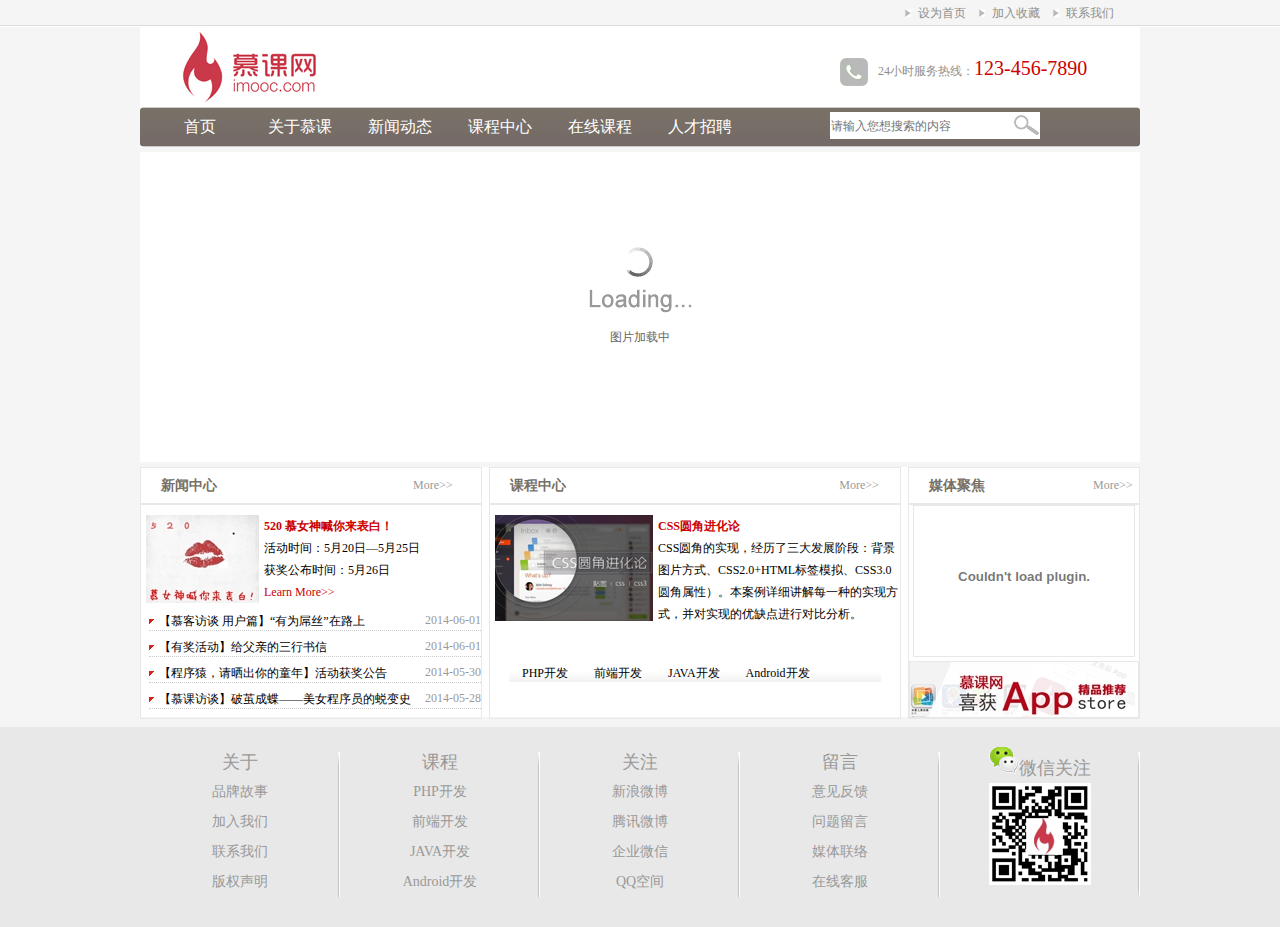
<file: index.html>
<html>
<head>
	<meta charset="UTF-8">
	<title>企业网站</title>
	<link rel="stylesheet" href="css/main.css" type="text/css">
	<script src="js/setHomeSetFav.js" type="text/javascript" ></script>
	<script src="js/myfocus-2.0.1.min.js" type="text/javascript"></script>
	<script src="js/mf-pattern/mF_slide3D.js" type="text/javascript"></script>
	<link rel="stylesheet" href="js/mf-pattern/mF_slide3D.css" type="text/css">
	<script>
		myFocus.set({
			id:"picBox"}
			)
	</script>
</head>
<body>
<div class="header">
	<div class="header_content">
		<ul>
			<li><a href="#">联系我们</a></li>	
			<li><a href="#" onclick="AddFavorite(window.location,document.title)">加入收藏</a></li>
			<li><a href="#" onclick="SetHome(window.location)">设为首页</a></li>
		</ul>
	</div>
</div><!-- header结束 -->
<div class="main">
	<div class="logo">
		<div class="logo_left">
			<img src="images/logo.jpg" alt="慕课网">
		</div>
		<div class="logo_right">
			<img src="images/tel.jpg" alt="服务热线">24小时服务热线：<span class="tel">123-456-7890</span>
		</div>
	</div><!-- logo结束 -->
	<div class="nav">
		<div class="nav_left"></div>
		<div class="nav_mid">
			<div class="nav_mid_left">
				<ul>
					<li><a href="#">首页</a></li>
					<li><a href="#">关于慕课</a></li>
					<li><a href="#">新闻动态</a></li>
					<li><a href="#">课程中心</a></li>
					<li><a href="#">在线课程</a></li>
					<li><a href="#">人才招聘</a></li>
				</ul>
			</div>
			<div class="nav_mid_right">
				<form action=" " method="post">
					<input type="text" class="search_text" placeholder="请输入您想搜索的内容" />
				</form>
			</div>
		</div><!-- nav_mid结束 -->
		<div class="nav_right"></div>
	</div><!-- nav结束 -->
	<div class="ad" id="picBox">
		<div class="loading"><img src="images/loading.gif" alt="图片加载中"></div>
		<div class="pic">
			<ul>
			 	<li><img src="images/ad1.jpg" /></li>
			 	<li><img src="images/ad2.jpg" /></li>
			 	<li><img src="images/ad3.jpg" /></li>
	 		</ul>
		</div>	 		
	</div><!-- ad结束 --> 
	<div class="content">
		<div class="news">
			<div class="news_title">
				<h2 class="news_title_left">新闻中心</h2>
				<a href="news.html" class="news_title_right">More&gt;&gt;</a>
			</div>
			<div class="news_pw">
				<img src="images/news.jpg" >
				<h2><a href="news.html">520 慕女神喊你来表白！</a></h2>
				<p>活动时间：5月20日—5月25日<br/>获奖公布时间：5月26日<br/>  <a href="news.html">Learn More&gt;&gt;</a></p>
			</div>
			<div class="news_list">
				<ul>
					<li><a href="list.html">【慕客访谈 用户篇】“有为屌丝”在路上</a><span>2014-06-01</span></li>
					<li><a href="list.html">【有奖活动】给父亲的三行书信</a><span>2014-06-01</span></li>
					<li><a href="list.html">【程序猿，请晒出你的童年】活动获奖公告</a><span>2014-05-30</span></li>
					<li><a href="list.html">【慕课访谈】破茧成蝶——美女程序员的蜕变史</a><span>2014-05-28</span></li>
				</ul>
			</div>
		</div><!-- news结束 -->
		<div class="course">
			<div class="course_title">
				<h2 class="course_title_left">课程中心</h2>
				<a href="news.html" class="course_title_right">More&gt;&gt;</a>
			</div>
			<div class="course_pw">
				<img src="images/css.jpg" >
				<h2><a href="news.html">CSS圆角进化论</a></h2>
				<p>CSS圆角的实现，经历了三大发展阶段：背景图片方式、CSS2.0+HTML标签模拟、CSS3.0圆角属性）。本案例详细讲解每一种的实现方式，并对实现的优缺点进行对比分析。</p>
			</div>
			<div class="course_list">
				<ul>
					<li> PHP开发</li>
					<li>前端开发</li>
					<li>JAVA开发</li>
					<li>Android开发</li>
				</ul>
			</div>
		</div><!-- course结束 -->
		<div class="sidebar">
			<div class="sidebar_title">
				<h2 class="sidebar_title_left">媒体聚焦</h2>
				<a href="news.html" class="sidebar_title_right">More&gt;&gt;</a>
			</div>
			<div class="sidebar_video">
			<embed src="http://player.youku.com/player.php/Type/Folder/Fid/27198547/Ob/1/sid/XMTU2MDIxMjQ2OA==/v.swf" quality="high" width="220" height="140" align="middle" allowScriptAccess="always" allowFullScreen="true" mode="transparent" type="application/x-shockwave-flash"></embed>
			</div>
			<div class="sidebar_ad">
				<a href="http://player.youku.com/player.php/Type/Folder/Fid/27198547/Ob/1/sid/XMTU2MDIxMjQ2OA==/v.swf"><img src="images/app.jpg"></a>
			</div>
		</div><!-- sidebar结束 -->
	</div><!-- content结束 -->
</div><!-- mian结束 -->
<div class="copyright">
	<div class="copyright_content">
		<ul>
			<li><a href="#">关于</a>
				<ul>
					<li><a href="#">品牌故事</a></li>
					<li><a href="#">加入我们</a></li>
					<li><a href="#">联系我们</a></li>
					<li><a href="#">版权声明</a></li>
				</ul>
			</li>
			<li><a href="#">课程</a>
				<ul>
					<li><a href="#">PHP开发</a></li>
					<li><a href="#">前端开发</a></li>
					<li><a href="#">JAVA开发</a></li>
					<li><a href="#">Android开发</a></li>
				</ul>
			</li>
			<li><a href="#">关注</a>
				<ul>
					<li><a href="#">新浪微博</a></li>
					<li><a href="#">腾讯微博</a></li>
					<li><a href="#">企业微信</a></li>
					<li><a href="#">QQ空间</a></li>
				</ul>
			</li>
			<li><a href="#">留言</a>
				<ul>
					<li><a href="#">意见反馈</a></li>
					<li><a href="#">问题留言</a></li>
					<li><a href="#">媒体联络</a></li>
					<li><a href="#">在线客服</a></li>
				</ul>
			</li>
			<li><a href="#"><img src="images/weixin.png">微信关注</a>
				<ul>
					<li><img src="images/qrcode.jpg"></li>
				</ul>
			</li>
		</ul>
	</div>
</div><!-- copyright结束 -->
</body>
</html>
</file>
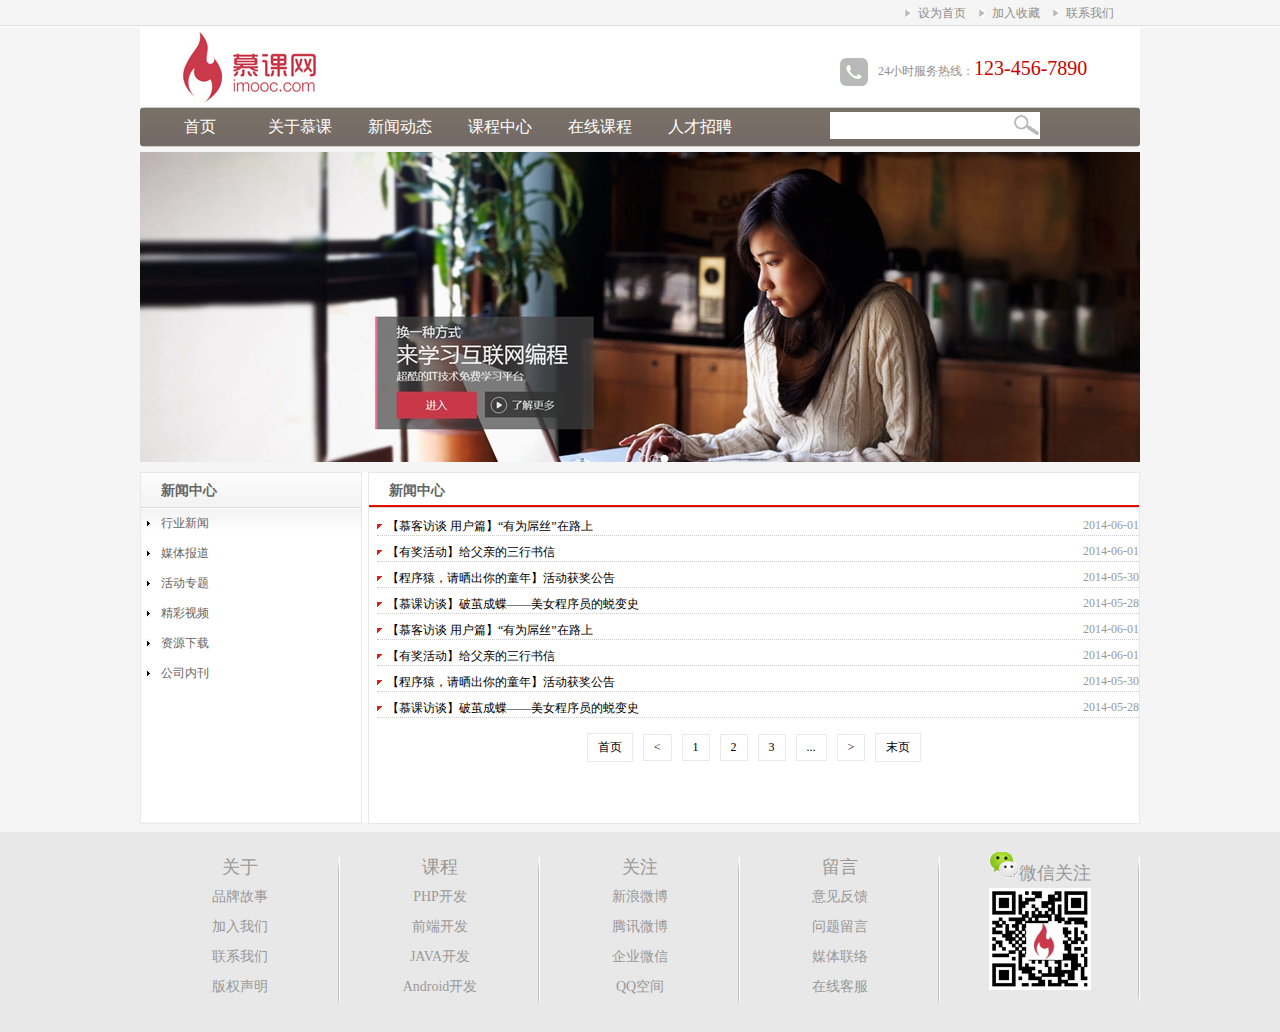
<file: list.html>
<html>
<head>
	<meta charset="UTF-8">
	<title>新闻列表页</title>
	<link rel="stylesheet" href="css/main.css" type="text/css">
	<script src="js/setHomeSetFav.js" type="text/javascript" ></script>
	<style type="text/css">
	

	</style>
</head>
<body>
<div class="header">
	<div class="header_content">
		<ul>
			<li><a href="#">联系我们</a></li>	
			<li><a href="#" onclick="AddFavorite(window.location,document.title)">加入收藏</a></li>
			<li><a href="#" onclick="SetHome(window.location)">设为首页</a></li>
		</ul>
	</div>
</div><!-- header结束 -->
<div class="main">
	<div class="logo">
		<div class="logo_left">
			<img src="images/logo.jpg" alt="慕课网">
		</div>
		<div class="logo_right">
			<img src="images/tel.jpg" alt="服务热线">24小时服务热线：<span class="tel">123-456-7890</span>
		</div>
	</div><!-- logo结束 -->
	<div class="nav">
		<div class="nav_left"></div>
		<div class="nav_mid">
			<div class="nav_mid_left">
				<ul>
					<li><a href="#">首页</a></li>
					<li><a href="#">关于慕课</a></li>
					<li><a href="#">新闻动态</a></li>
					<li><a href="#">课程中心</a></li>
					<li><a href="#">在线课程</a></li>
					<li><a href="#">人才招聘</a></li>
				</ul>
			</div>
			<div class="nav_mid_right">
				<form action=" " method="post">
					<input type="text" class="search_text" />
				</form>
			</div>
		</div><!-- nav_mid结束 -->
		<div class="nav_right"></div>
	</div><!-- nav结束 -->
	<div class="ad" id="picBox">							
		<img src="images/ad1.jpg" />			 	
	</div><!-- ad结束 --> 
	<div class="list_content">
		<div class="news_type">
			<h2>新闻中心</h2>
			<div class="news_type_content">
				<ul>
					<li><a href="#">行业新闻</a></li>
					<li><a href="#">媒体报道</a></li>
					<li><a href="#">活动专题</a></li>
					<li><a href="#">精彩视频</a></li>
					<li><a href="#">资源下载</a></li>
					<li><a href="#">公司内刊</a></li>
				</ul>
			</div>
		</div><!-- news_type -->
		<div class="list_box">
			<h2>新闻中心</h2>
			<div class="news_list">
				<ul>
					<li><a href="news.html">【慕客访谈 用户篇】“有为屌丝”在路上</a><span>2014-06-01</span></li>
					<li><a href="news.html">【有奖活动】给父亲的三行书信</a><span>2014-06-01</span></li>
					<li><a href="news.html">【程序猿，请晒出你的童年】活动获奖公告</a><span>2014-05-30</span></li>
					<li><a href="news.html">【慕课访谈】破茧成蝶——美女程序员的蜕变史</a><span>2014-05-28</span></li>
					<li><a href="news.html">【慕客访谈 用户篇】“有为屌丝”在路上</a><span>2014-06-01</span></li>
					<li><a href="news.html">【有奖活动】给父亲的三行书信</a><span>2014-06-01</span></li>
					<li><a href="news.html">【程序猿，请晒出你的童年】活动获奖公告</a><span>2014-05-30</span></li>
					<li><a href="news.html">【慕课访谈】破茧成蝶——美女程序员的蜕变史</a><span>2014-05-28</span></li>
				</ul>
			</div>
			<div class="page">
				<a href="#">首页</a><a href="#">&lt;</a><a href="#">1</a><a href="#">2</a><a href="#">3</a><a href="#">...</a><a href="#">&gt;</a><a href="#">末页</a>
			</div>
		</div><!-- list_box -->
	</div><!-- list_content结束 -->
</div><!-- mian结束 -->
<div class="copyright">
	<div class="copyright_content">
		<ul>
			<li><a href="#">关于</a>
				<ul>
					<li><a href="#">品牌故事</a></li>
					<li><a href="#">加入我们</a></li>
					<li><a href="#">联系我们</a></li>
					<li><a href="#">版权声明</a></li>
				</ul>
			</li>
			<li><a href="#">课程</a>
				<ul>
					<li><a href="#">PHP开发</a></li>
					<li><a href="#">前端开发</a></li>
					<li><a href="#">JAVA开发</a></li>
					<li><a href="#">Android开发</a></li>
				</ul>
			</li>
			<li><a href="#">关注</a>
				<ul>
					<li><a href="#">新浪微博</a></li>
					<li><a href="#">腾讯微博</a></li>
					<li><a href="#">企业微信</a></li>
					<li><a href="#">QQ空间</a></li>
				</ul>
			</li>
			<li><a href="#">留言</a>
				<ul>
					<li><a href="#">意见反馈</a></li>
					<li><a href="#">问题留言</a></li>
					<li><a href="#">媒体联络</a></li>
					<li><a href="#">在线客服</a></li>
				</ul>
			</li>
			<li><a href="#"><img src="images/weixin.png">微信关注</a>
				<ul>
					<li><img src="images/qrcode.jpg"></li>
				</ul>
			</li>
		</ul>
	</div>
</div><!-- copyright结束 -->
</body>
</html>
</file>
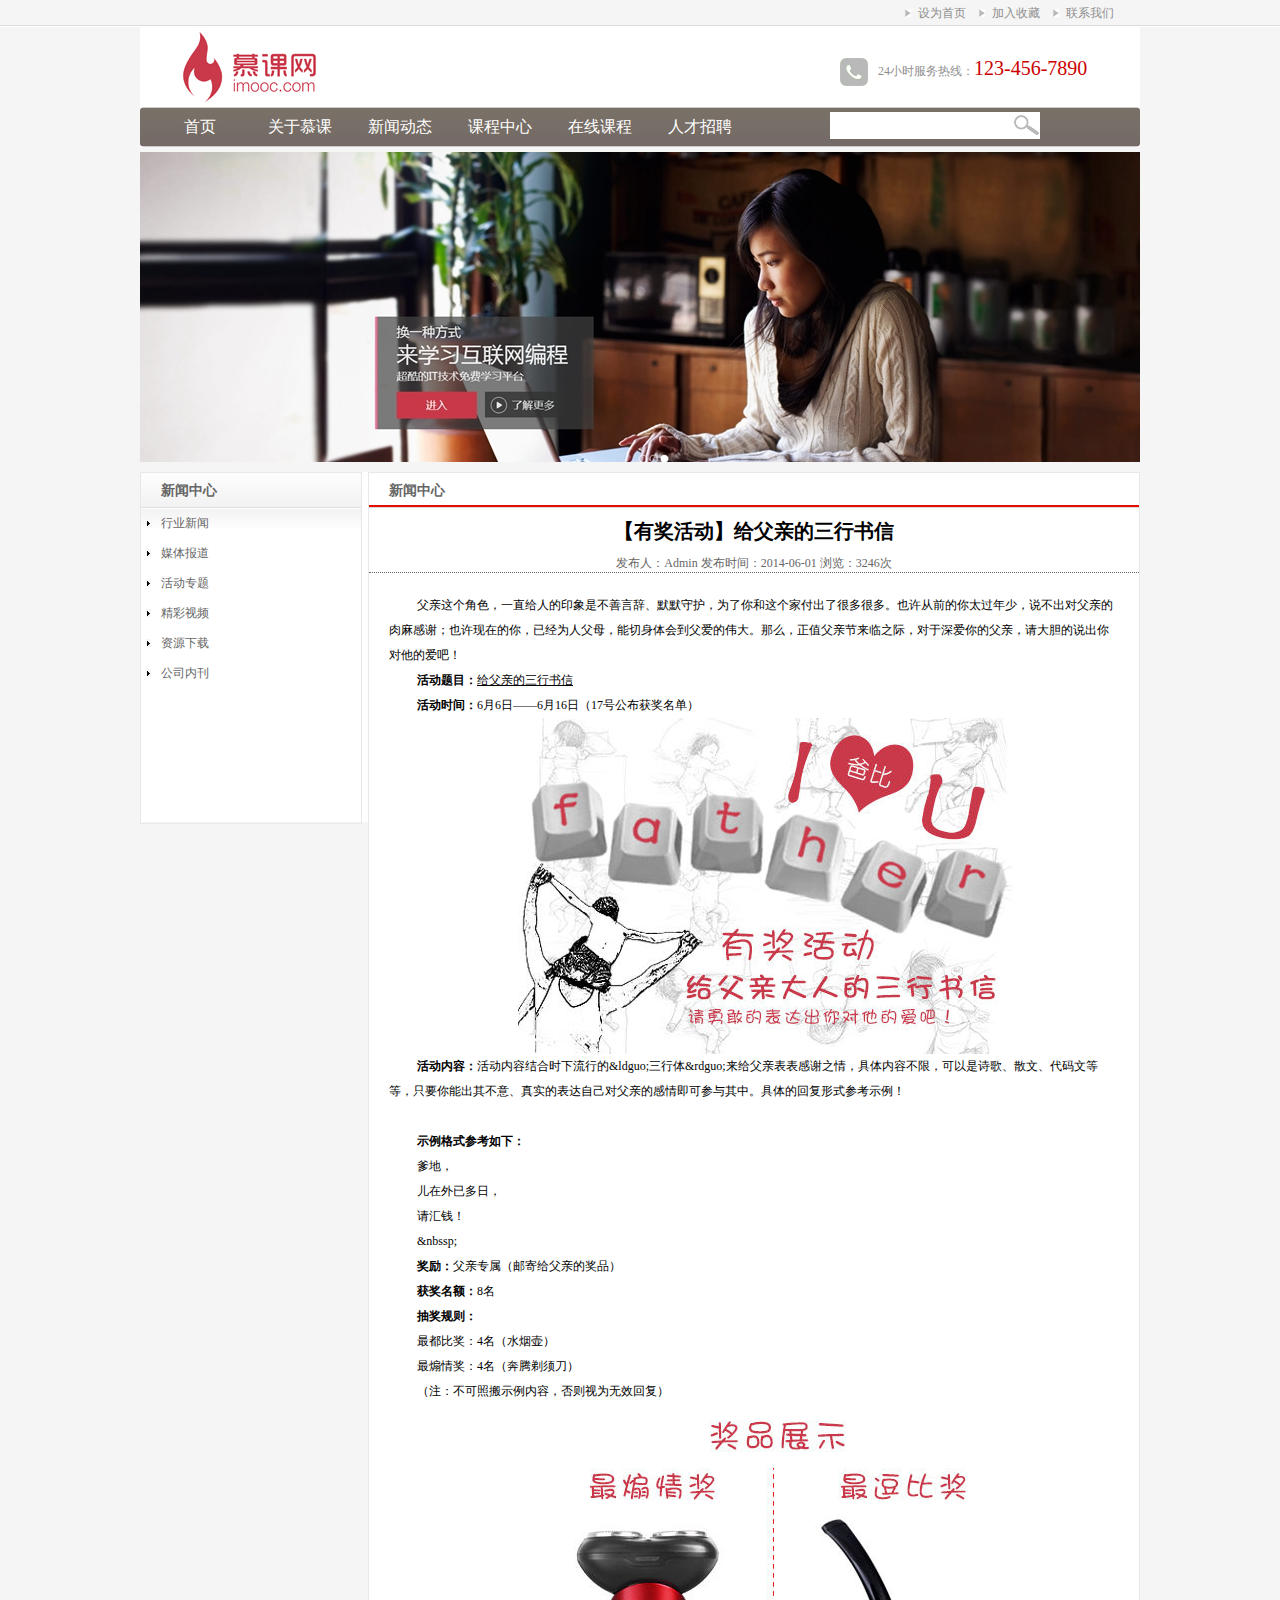
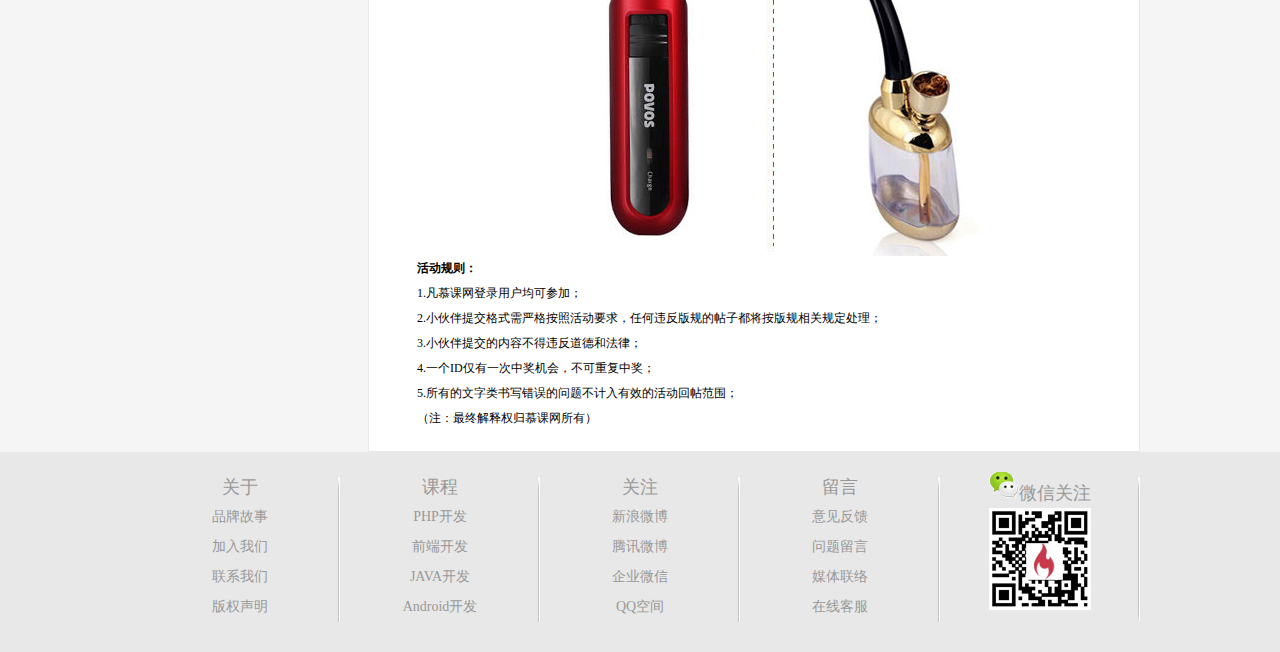
<file: news.html>
<html>
<head>
	<meta charset="UTF-8">
	<title>新闻详细页</title>
	<link rel="stylesheet" href="css/main.css" type="text/css">
	<script src="js/setHomeSetFav.js" type="text/javascript" ></script>
	<style type="text/css">
	

	</style>
</head>
<body>
<div class="header">
	<div class="header_content">
		<ul>
			<li><a href="#">联系我们</a></li>	
			<li><a href="#" onclick="AddFavorite(window.location,document.title)">加入收藏</a></li>
			<li><a href="#" onclick="SetHome(window.location)">设为首页</a></li>
		</ul>
	</div>
</div><!-- header结束 -->
<div class="main">
	<div class="logo">
		<div class="logo_left">
			<img src="images/logo.jpg" alt="慕课网">
		</div>
		<div class="logo_right">
			<img src="images/tel.jpg" alt="服务热线">24小时服务热线：<span class="tel">123-456-7890</span>
		</div>
	</div><!-- logo结束 -->
	<div class="nav">
		<div class="nav_left"></div>
		<div class="nav_mid">
			<div class="nav_mid_left">
				<ul>
					<li><a href="#">首页</a></li>
					<li><a href="#">关于慕课</a></li>
					<li><a href="#">新闻动态</a></li>
					<li><a href="#">课程中心</a></li>
					<li><a href="#">在线课程</a></li>
					<li><a href="#">人才招聘</a></li>
				</ul>
			</div>
			<div class="nav_mid_right">
				<form action=" " method="post">
					<input type="text" class="search_text" />
				</form>
			</div>
		</div><!-- nav_mid结束 -->
		<div class="nav_right"></div>
	</div><!-- nav结束 -->
	<div class="ad" id="picBox">							
		<img src="images/ad1.jpg" />			 	
	</div><!-- ad结束 --> 
	<div class="list_content">
		<div class="news_type">
			<h2>新闻中心</h2>
			<div class="news_type_content">
				<ul>
					<li><a href="list.html">行业新闻</a></li>
					<li><a href="list.html">媒体报道</a></li>
					<li><a href="list.html">活动专题</a></li>
					<li><a href="list.html">精彩视频</a></li>
					<li><a href="list.html">资源下载</a></li>
					<li><a href="list.html">公司内刊</a></li>
				</ul>
			</div>
		</div><!-- news_type -->
		<div class="list_box">
			<h2>新闻中心</h2>
			<h1>【有奖活动】给父亲的三行书信</h1>
			<p class="list_box_newsInfo">发布人：Admin 发布时间：2014-06-01 浏览：3246次</p>
			<div class="list_box_newsContent">
				<p>父亲这个角色，一直给人的印象是不善言辞、默默守护，为了你和这个家付出了很多很多。也许从前的你太过年少，说不出对父亲的肉麻感谢；也许现在的你，已经为人父母，能切身体会到父爱的伟大。那么，正值父亲节来临之际，对于深爱你的父亲，请大胆的说出你对他的爱吧！</p>
				<p><strong>活动题目：</strong><u>给父亲的三行书信</u></p>
				<p><strong>活动时间：</strong>6月6日&mdash;&mdash;6月16日（17号公布获奖名单）</p>
				<p align="center"><img src="images/news1.jpg" width="500" height="336" alt="活动内容、"></p>
				<p><strong>活动内容：</strong>活动内容结合时下流行的&ldguo;三行体&rdguo;来给父亲表表感谢之情，具体内容不限，可以是诗歌、散文、代码文等等，只要你能出其不意、真实的表达自己对父亲的感情即可参与其中。具体的回复形式参考示例！</p>
				<p>&nbsp;</p>
				<p><strong>示例格式参考如下：</strong></p>
				<p>爹地，</p>
				<p>儿在外已多日，</p>
				<p>请汇钱！</p>
				<p>&nbssp;</p>
				<p><strong>奖励：</strong>父亲专属（邮寄给父亲的奖品）</p>
				<p><strong>获奖名额：</strong>8名</p>
				<p><strong>抽奖规则：</strong></p>
				<p>最都比奖：4名（水烟壶）</p>
				<p>最煽情奖：4名（奔腾剃须刀）</p>
				<p>（注：不可照搬示例内容，否则视为无效回复）</p>
				<p align="center"><img src="images/news2.jpg" width="500" height="452" alt="奖品展示、"></p>
				<p><strong>活动规则：</strong></p>
				<p>1.凡慕课网登录用户均可参加；</p>
				<p>2.小伙伴提交格式需严格按照活动要求，任何违反版规的帖子都将按版规相关规定处理；</p>
				<p>3.小伙伴提交的内容不得违反道德和法律；</p>
				<p>4.一个ID仅有一次中奖机会，不可重复中奖；</p>
				<p>5.所有的文字类书写错误的问题不计入有效的活动回帖范围；</p>
				<p>（注：最终解释权归慕课网所有）</p>
			</div>
		</div><!-- list_box -->
	</div><!-- list_content结束 -->
</div><!-- mian结束 -->
<div class="copyright">
	<div class="copyright_content">
		<ul>
			<li><a href="#">关于</a>
				<ul>
					<li><a href="#">品牌故事</a></li>
					<li><a href="#">加入我们</a></li>
					<li><a href="#">联系我们</a></li>
					<li><a href="#">版权声明</a></li>
				</ul>
			</li>
			<li><a href="#">课程</a>
				<ul>
					<li><a href="#">PHP开发</a></li>
					<li><a href="#">前端开发</a></li>
					<li><a href="#">JAVA开发</a></li>
					<li><a href="#">Android开发</a></li>
				</ul>
			</li>
			<li><a href="#">关注</a>
				<ul>
					<li><a href="#">新浪微博</a></li>
					<li><a href="#">腾讯微博</a></li>
					<li><a href="#">企业微信</a></li>
					<li><a href="#">QQ空间</a></li>
				</ul>
			</li>
			<li><a href="#">留言</a>
				<ul>
					<li><a href="#">意见反馈</a></li>
					<li><a href="#">问题留言</a></li>
					<li><a href="#">媒体联络</a></li>
					<li><a href="#">在线客服</a></li>
				</ul>
			</li>
			<li><a href="#"><img src="images/weixin.png">微信关注</a>
				<ul>
					<li><img src="images/qrcode.jpg"></li>
				</ul>
			</li>
		</ul>
	</div>
</div><!-- copyright结束 -->
</body>
</html>
</file>
<file: css/main.css>
*{
	margin:0;
	padding:0;
	font-size: 12px;
}
body{
	background-color: #f5f5f5;
}
/*header部分*/
.header{
	width:100%;
	height:27px;
	background: url(../images/header_bg.jpg) repeat-x;
}
.header_content{
	width:1000px;
	margin: 0 auto;
}
.header_content li{
	list-style-image: url(../images/arrow.jpg);
	float:right;
	line-height: 27px;
	margin-right: 26px;
}
.header_content li a:link,.header_content li a:visited{
	text-decoration: none;
	color: #8e8e8e;
}
.header_content li a:hover,.header_content li a:active{
	text-decoration: none;
	color: #900;
}
/* main部分 */
.main{
	width: 1000px;
	margin: 0 auto;
}
/* main下的logo*/
.logo{
	height: 80px;
	background-color: #fff;
}
.logo_left{
	width: 200px;
	float:left;
}
.logo_right{
	width: 300px;
	height: 28px;
	margin-top: 30px;
	color:#8e8e8e;
	float:right;
}
.logo_right img{
	vertical-align: middle;
	margin-right: 10px;
}
.logo_right .tel{
	font-family: "微软雅黑";
 	font-size: 20px;
 	color:#c00;
}
/* main下的nav*/
.nav{
	height: 40px;
}
.nav_left{
	width:10px;
	height:40px;
	background:url(../images/nav_left.jpg) no-repeat; 
	float:left;
}
.nav_mid{
	width: 980px;
	height: 40px;
	background:url(../images/nav_mid.jpg) repeat-x;
	float:left;
}
.nav_right{
	width:10px;
	height: 40px;
	background:url(../images/nav_right.jpg) no-repeat; 
	float:left;
}
.nav_mid_left,.nav_mid_right{
	float: left;
}
.nav_mid_left{
	width: 680px;
}
.nav_mid_right{
	width: 300px;
}
.nav_mid_left li{
	list-style-type: none;
	float:left;
	width: 100px;
	text-align: center;
	line-height: 40px;
}
.nav_mid_left li a:link,.nav_mid_left li a:visited{
	text-decoration: none;
	color:#fff;
	font-size: 16px;
	font-family: "微软雅黑";
}
.nav_mid_left li a:hover,.nav_mid_left li a:active{
	text-decoration: none;
	color:#ff0;
	font-size: 16px;
	font-family: "微软雅黑";
}
.nav_mid_right .search_text{
	width:210px;
	height: 27px;
	margin-top: 5px;
	background: url(../images/search.jpg) no-repeat right center;
	background-color: #fff;
	padding-right: 25px;
	border: 1px solid #fff;
}
/* main下的ad*/
.ad{
	margin-top: 5px;
	height: 310px;
	overflow: hidden;
}
/* main下的content*/
 .content{
	height: 250px;
	background-color: #fff;
	margin-top: 5px;
}
.news{
	 width:340px;
	 border:1px solid #e8e8e8;
}
.course{
	 width:410px;
	 border:1px solid #e8e8e8;
	 margin:0 7px;
}
.sidebar{
	 width:230px;
	 border:1px solid #e8e8e8;
}
.news,.course,.sidebar{
	float: left;
	height: 250px;
}
.news_title{
	height: 35px;
	border-bottom: 2px solid #e8e8e8;
}
.news_title .news_title_left{
	width: 70%;
	font-family:"微软雅黑";
	font-size: 14px;
	font-weight: bold;
	color:#786f66;
	float: left;
	line-height: 35px;
	padding-left: 20px;
}
.news_title .news_title_right{
	width: 20%;
	float: right;
	line-height: 35px;
	color: #999;
	text-decoration: none;
}

.news_pw{
	height: 88px;
	margin-top: 10px;
	line-height: 22px;
}
.news_pw img{
	float: left;
	margin:0 5px;
}
.news_pw a{
	text-decoration: none;
	color: #c00;
}
.news_list{
	margin-top: 10px;
}
.news_list li{
  	list-style-type: none;
  	background: url(../images/list.jpg) no-repeat;
  	padding-left: 10px;
  	margin:8px 0px 8px 8px;
  	border-bottom: 1px dotted #ccc;
}
.news_list li a:link,.news_list li a:visited{
	text-decoration: none;
	color:#000;
}
.news_list li a:hover,.news_list li a:active{
	text-decoration: none;
	color:#f00;
}
.news_list li span{
	color:#999;
	float: right;
}
.course_title{
	height: 35px;
	border-bottom: 2px solid #e8e8e8;
}
.course_title .course_title_left{
	width: 70%;
	font-family:"微软雅黑";
	font-size: 14px;
	font-weight: bold;
	color:#786f66;
	float: left;
	line-height: 35px;
	padding-left: 20px;
}
.course_title .course_title_right{
	width: 20%;
	float: right;
	line-height: 35px;
	color: #999;
	text-decoration: none;
	text-align: center;
}
.course_pw{
	margin-top: 10px;
	height: 110px;
	line-height: 22px;
}
.course_pw img{
	float: left;
	margin:0 5px;
}
.course_pw a{
	text-decoration: none;
	color: #c00;
}
.course_list{
	height: 37px;
	width: 372px;
 	background:url(../images/product_type_bg.jpg) no-repeat; 
 	margin:30px auto;
}
.course_list li{
	list-style-type: none;
	float:left;
	line-height: 37px;
	margin:0 13px;	
}
.sidebar_title{
	height: 35px;
	border-bottom: 2px solid #e8e8e8;
}
.sidebar_title .sidebar_title_left{
	width: 70%;
	font-family:"微软雅黑";
	font-size: 14px;
	font-weight: bold;
	color:#786f66;
	float: left;
	line-height: 35px;
	padding-left: 20px;
}
.sidebar_title .sidebar_title_right{
	width: 20%;
	float: right;
	line-height: 35px;
	color: #999;
	text-decoration: none;
}
.sidebar_video{
	width: 220px;
	margin:0 auto;
	height:150px;
	border:1px solid #e8e8e8; 
}
.sidebar_ad{
	height: 55px;
	border:1px solid #e8e8e8; 
	margin-top:4px;
}
/*copyright部分*/
.copyright{
	width:100%;
	height: 200px;
	background-color: #e8e8e8; 
	margin-top: 10px;
}
.copyright_content{
	width: 1000px;
	margin:0 auto;
	padding-top: 20px;
}
.copyright_content li{
	list-style-type: none;
	float: left;
	width: 200px;
	background: url(../images/line.png) no-repeat right center;
	text-align: center;
	line-height: 30px;
	font-family: "微软雅黑";
}
.copyright_content a{
	text-decoration: none;
	color: #999;
	font-size: 18px;
}
.copyright_content li ul li a{
	font-size: 14px;
}
/* list.html 下list_content*/
.list_content{
		min-height: 350px;
		_height:350px;
		background-color: #fff;
		margin-top: 10px;
	}
	.news_type{
		width: 220px;
		height: 350px;
		border:1px solid #e8e8e8;
		float:left;
	}
	.list_box{
		width: 770px;
		min-height: 350px;  /*IE6不支持*/
		_height:350px;   /*IE6支持，而且自动撑开*/
		border:1px solid #e8e8e8;
		background-color: #fff;
		float:right;
	}
	.copyright{
		clear: both;
	}   /*当list_box高度超过350px*/
	.news_type h2{
		height: 35px;
		line-height: 35px;
		font-size: 14px;
		font-family: "微软雅黑";
		color: #666;
		background: url(../images/titile_bg.gif) repeat-x;
		padding-left: 20px;
	}
	.news_type_content{
		height: 315px;
		background: url(../images/content_bg.gif) repeat-x;
	}
	.news_type_content li{
		list-style-type:none;
		height: 30px;
		line-height: 30px;
	}
	.news_type_content li a{
		color: #666;
		text-decoration: none;
		background: url(../images/li_bg.gif) no-repeat left center;
		padding-left: 15px;
		margin-left: 5px;
		display: block;
	}
	.news_type_content li a:hover{
		color: #009cdf;
		background: url(../images/li_bg2.gif) no-repeat left center;
		background-color:#e8e8e8;
	}
.list_box h2{
	height: 35px;
	font-size: 14px;
	font-family: "微软雅黑";
	line-height: 35px;
	color: #666;
	background: url(../images/type_bg.png) repeat-x;
	padding-left: 20px;
}
.page{
	height: 40px;
	margin-top:10px;
	text-align: center;
}
.page a{
	display: inline-block;
	text-decoration: none;
	border: 1px solid #e8e8ee;
	margin:5px;
	padding:5px 10px;
}
.page a:link,.page a:visited{
	color: #000;
}
.page a:hover,.page a:active{
	color: #fff;
	background-color: #cc1b1b;
}
/*news.html下 */
.list_box h1{
	font-family: "微软雅黑";
	font-size:20px;
	text-align: center;
	margin: 10px 0;
}
.list_box_newsInfo{
	color: #666;
	text-align: center;
	border-bottom: 1px dotted #666;
}
.list_box_newsContent{
	font-size: 14px;
	padding: 20px;
	line-height: 25px;
	text-indent: 2em;
}
</file>
<file: js/mf-pattern/mF_slide3D.css>
/*=========mF_slide3D========*/
.mF_slide3D_wrap{padding:8px;border:1px solid #999;float:left;background:#fff;}/*背景边框*/
.mF_slide3D .pic li{float:left;display:inline;overflow:hidden;}
.mF_slide3D .pic li img{width:0;}
.mF_slide3D .mask11,.mF_slide3D .mask12{position:absolute;top:0;left:0;width:0;height:0;overflow:hidden;border-style:solid dashed dashed solid;border-color:#fff transparent transparent #fff;filter:chroma(color=#000000);}
.mF_slide3D .mask12{top:auto;bottom:0;border-style:dashed dashed solid solid;border-color:transparent transparent #fff #fff;}
.mF_slide3D .mask21,.mF_slide3D .mask22{position:absolute;top:0;right:0;width:0;height:0;overflow:hidden;border-style:solid solid dashed dashed;border-color:#fff #fff transparent transparent;filter:chroma(color=#000000);}
.mF_slide3D .mask22{top:auto;bottom:0;border-style:dashed solid solid dashed;border-color:transparent #fff #fff transparent;}
.mF_slide3D .num{position:absolute;z-index:3;bottom:12px;left:12px;}/*按钮样式*/
.mF_slide3D .num li{float:left;display:inline;width:18px;height:18px;line-height:18px;border:1px solid #f60;overflow:hidden;text-align:center;margin-right:4px;cursor:pointer;}
.mF_slide3D .num li a{color:#333;display:block;background:#FCF2CF; text-decoration:none;}
.mF_slide3D .num li.current a,.mF_slide3D .num li.hover a,.mF_slide3D .next a:hover{color:#fff;background:#f60;-webkit-transition:all 0.4s;-moz-transition:all 0.4s;-o-transition:all 0.4s;}/*当前/悬停按钮样式*/
.mF_slide3D .next{position:absolute;z-index:3;bottom:12px;right:12px;border:1px solid #f60;}
.mF_slide3D .next a{ display:block;padding:0 4px;color:#333;background:#FCF2CF;cursor:pointer; text-decoration:none;}
</file>
